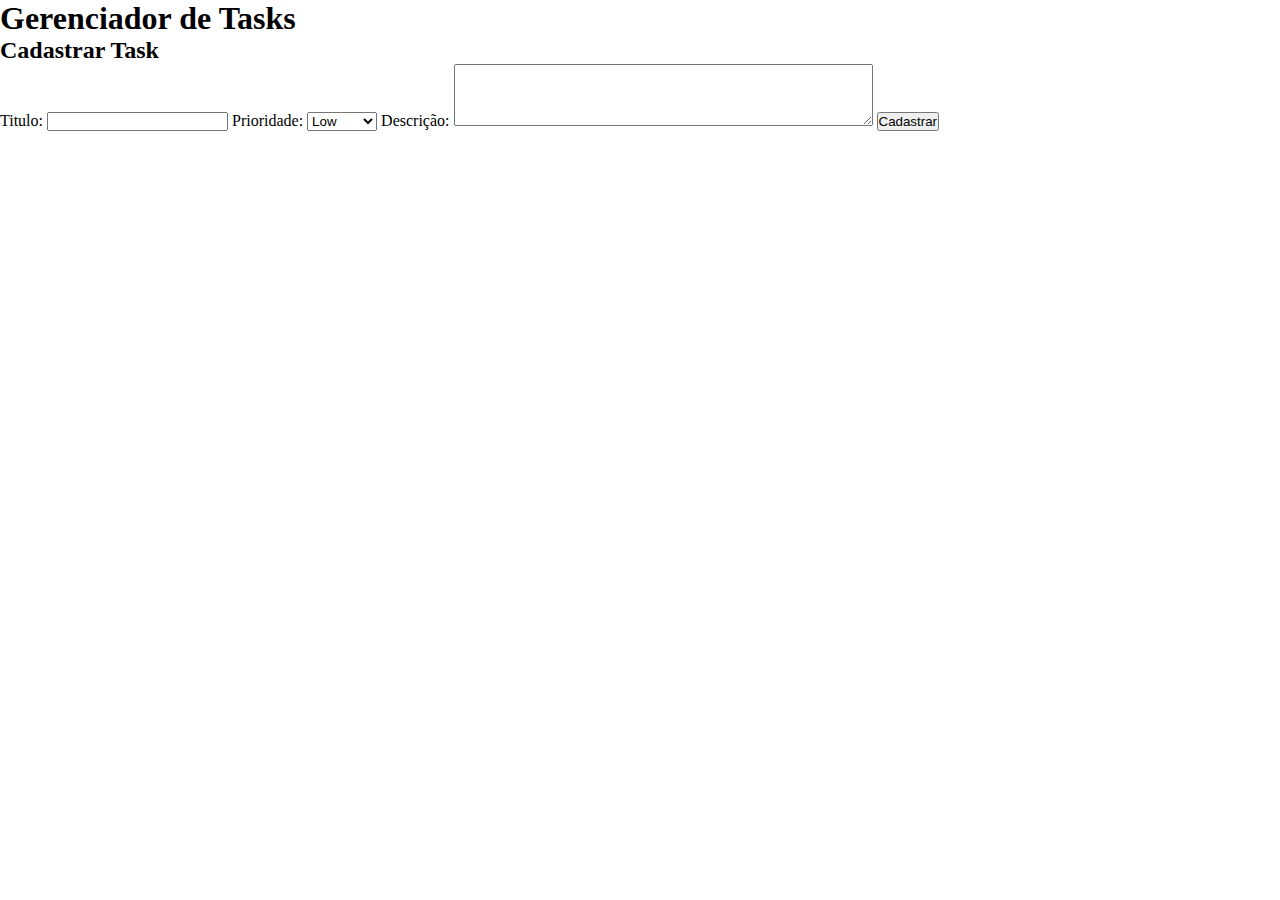
<file: LabIII/my-first-rest-project-front/index.html>
<!DOCTYPE html>
<html lang="pt-br">
<head>
    <meta charset="UTF-8">
    <meta name="viewport" content="width=device-width, initial-scale=1.0">
    <link  rel="stylesheet" href="style.css">
    <link rel="stylesheet" href="https://stackpath.bootstrapcdn.com/bootstrap/4.1.3/css/bootstrap.min.css" integrity="sha384-MCw98/SFnGE8fJT3GXwEOngsV7Zt27NXFoaoApmYm81iuXoPkFOJwJ8ERdknLPMO" crossorigin="anonymous">
    <title>To Do List</title>
</head>
<body>
    <header>
        <h1>Gerenciador de Tasks</h1>
    </header>
    
    <h2>Cadastrar Task</h2>
    <form>
        <label for="titulo">Titulo: </label>
        <input type="text" name="titulo" id="titulo">

        <label for="prioridade">Prioridade: </label>
        <select name="prioridade" id="prioridade">
            <option value="Low">Low</option>
            <option value="Medium">Medium</option>
            <option value="Hight">Hight</option>
        </select>

        <label for="descricao">Descrição: </label>
        <textarea id="descricao" name="descricao" rows="4" cols="50"></textarea>
        
        <button onclick="cadastrarTask(event)" id="buttonCadastrar">Cadastrar</button>
    </form>

    <div id="container-tasks">

    </div>
    <script  src="index.js"></script>

</body>
</html>
</file>
<file: LabIII/my-first-rest-project-front/style.css>
*{
    margin: 0;
    padding: 0;
}
</file>
